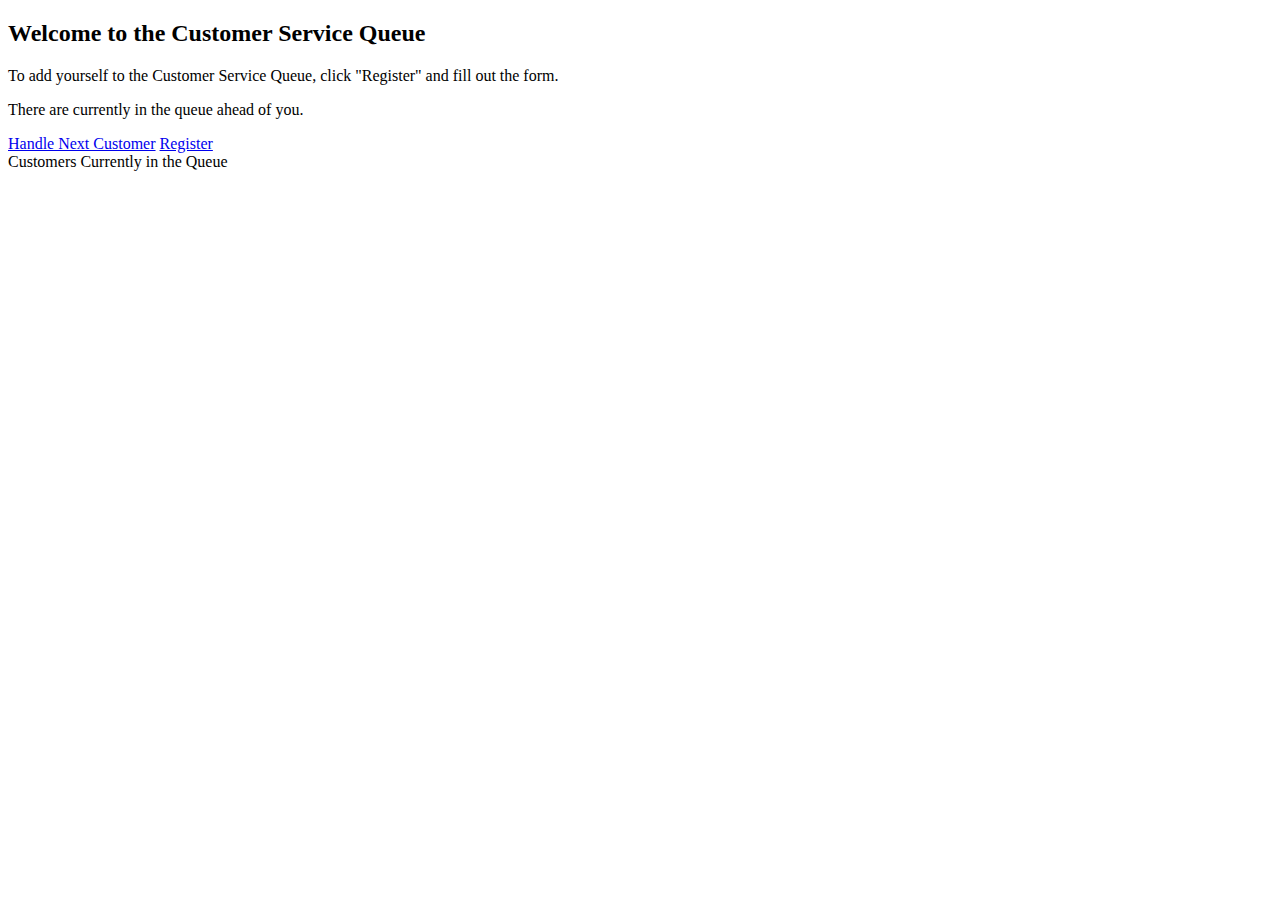
<file: src/main/resources/templates/index.html>
<!DOCTYPE html>
<html lang="en" xmlns:th="http://www.thymeleaf.org">
<head th:replace="layout :: head"></head>
<body>
    <div th:replace="layout :: heading"></div>
    <div class="main">
        <h2>Welcome to the Customer Service Queue</h2>
        <p>To add yourself to the Customer Service Queue, click "Register" and
            fill out the form.</p>
        <p>There are currently <span th:text="${count}"></span> in the queue ahead of you.</p>
        <!--<p>Estimated wait time: <span th:text="${waittime}"></span></p>-->
        <div class="table">
            <div class = "row">
                <div class="cell col buttons">
                    <a class="pagelinks button handle-button" href="/handle">Handle Next Customer</a>
                    <a class="pagelinks button register" href="/customer">Register</a>
                </div>
            </div>
        </div>
        <div class="table queue">
            <div class="row">
                <div class="cell col">
                    Customers Currently in the Queue
                </div>
            </div>
            <div class="row" th:each="customer : ${customers}">
                <div class="cell col" th:text="${customer.firstName} + ' ' +
                    ${customer.lastName}">
                </div>
            </div>
        </div>
    </div>
</body>
</html>
</file>
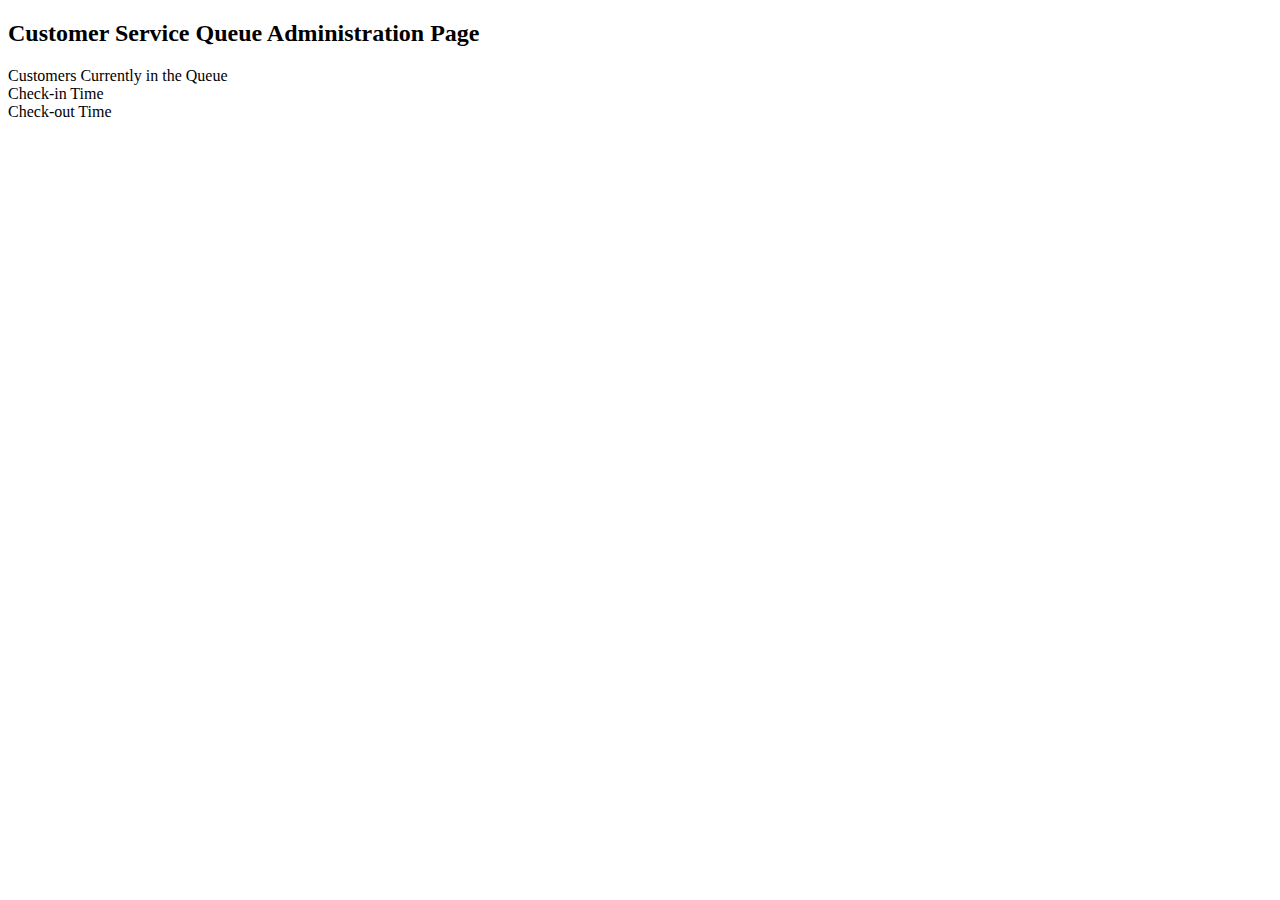
<file: src/main/resources/templates/admin.html>
<!DOCTYPE html>
<html lang="en" xmlns:th="http://www.thymeleaf.org">
<head th:replace="layout :: head"></head>
<body>
    <div th:replace="layout :: heading"></div>
    <div class="container">
        <div class="main">
            <h2>Customer Service Queue Administration Page</h2>
            <div class="table queue">
                <div class="row">
                    <div class="cell col table-title">
                        <span>Customers Currently in the Queue</span>
                    </div>
                    <div class="cell col">Check-in Time</div>
                    <div class="cell col">Check-out Time</div>
                </div>
                <div class="row" th:each="customer : ${customers}">
                    <div class="cell col">
                        <a th:href="@{|/edit/${customer.id}|}"><img class="edit-icon" th:src="@{/img/edit_icon_dark.png}" /></a>
                        <span th:text="${customer.firstName} + ' ' +${customer.lastName}"></span>
                    </div>
                    <div class="cell col" th:text="${customer.checkInTime}"></div>
                    <div class="cell col" th:text="${customer.checkOutTime}"></div>
                </div>
            </div>
        </div>
    </div>
</body>
</html>
</file>
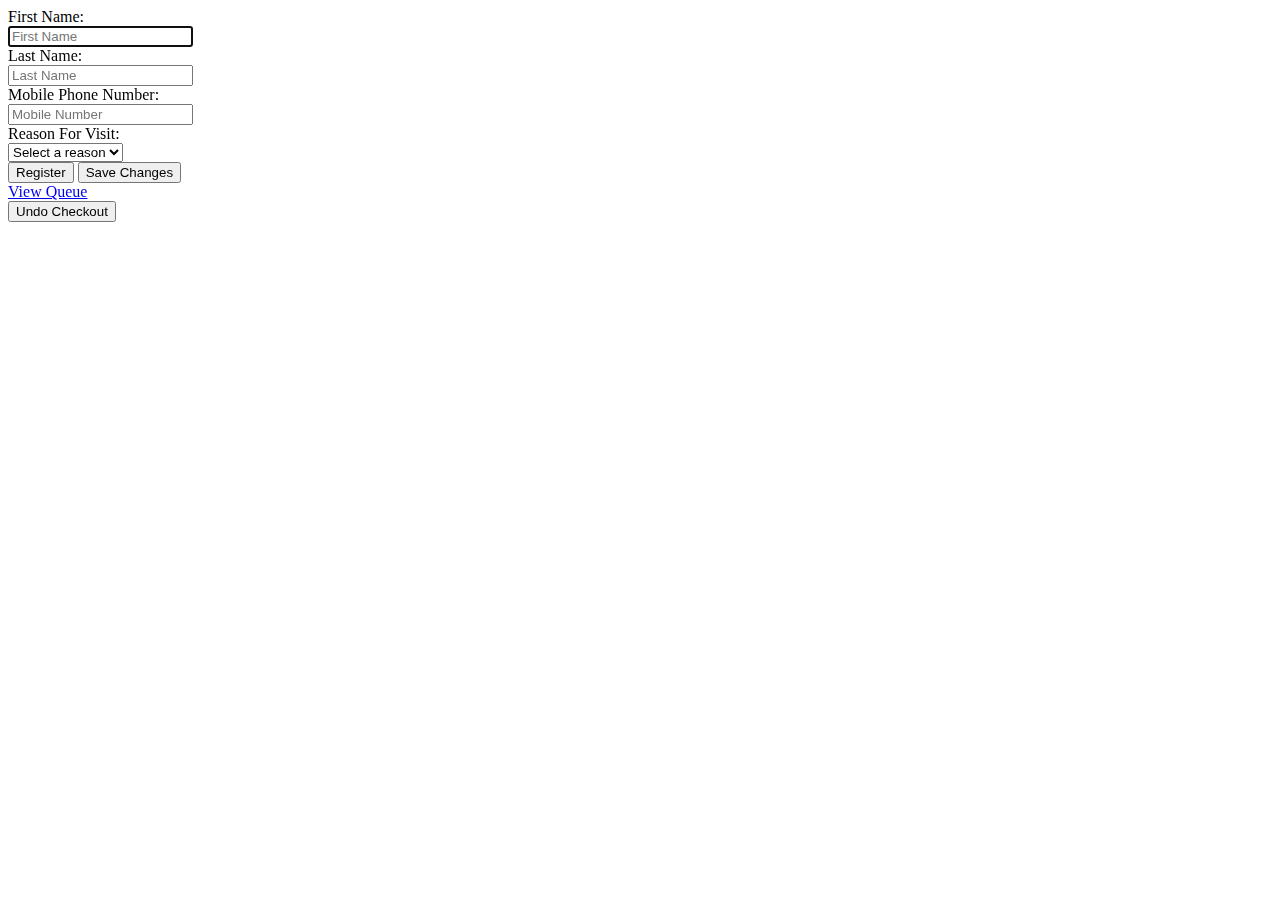
<file: src/main/resources/templates/customer.html>
<!DOCTYPE html>
<html lang="en" xmlns:th="http://www.thymeleaf.org">
<head th:replace="layout :: head"></head>
<body>
<div th:replace="layout :: heading"></div>
<div class="container">
    <div class="main">
        <div th:replace="layout :: register-heading"></div>
        <div th:replace="layout :: edit-heading"></div>
        <div th:replace="layout :: flash"></div>
        <form method="post" th:action="@{${action}}" th:object="${customer}">
            <input type="hidden" th:field="*{id}" />
            <div class="elements">
                <div class="row">
                    <div class="cell c1">
                        <span>First Name:</span>
                    </div>
                    <div class="cell c2" th:classappend="${#fields.hasErrors('firstName')}? 'error' : ''">
                        <input type="text" autofocus="autofocus" th:field="*{firstName}" placeholder="First Name" />
                        <div class="error-message" th:if="${#fields.hasErrors('firstName')}" th:errors="*{firstName}"></div>
                    </div>
                    <div class="cell c1">
                        <span>Last Name:</span>
                    </div>
                    <div class="cell c2" th:classappend="${#fields.hasErrors('lastName')}? 'error' : ''">
                        <input type="text" placeholder="Last Name" th:field="*{lastName}"/>
                        <div class="error-message" th:if="${#fields.hasErrors('lastName')}" th:errors="*{lastName}"></div>
                    </div>
                </div>
                <div class="row">
                    <div class="cell c1">
                        <span>Mobile Phone Number:</span>
                    </div>
                    <div class="cell c2" th:classappend="${#fields.hasErrors('mobileNumber')}? 'error' : ''">
                        <input pattern="^(\+\d{1,2}\s)?\(?\d{3}\)?[\s.-]?\d{3}[\s.-]?\d{4}$"
                               type="text" placeholder="Mobile Number" th:field="*{mobileNumber}" />
                        <div class="error-message" th:if="${#fields.hasErrors('mobileNumber')}" th:errors="*{mobileNumber}"></div>
                    </div>
                    <div class="cell c1">
                        <span th:if="${purpose=='register'}">Reason For Visit:</span>
                    </div>
                    <div class="cell c2" th:if="${purpose=='register'}">
                        <select th:field="*{reasonForVisit}" name="reasonForVisit">
                            <option selected="selected" value="" disabled="disabled">Select a reason</option>
                            <option th:each="reason : ${reasons}" th:value="${reason.reason}" th:text="${reason.name}"></option>
                        </select>
                    </div>
                </div>
            </div>
            <div class="buttons">
                <div class="row">
                    <div class="cell">
                        <button class="register-button" type="submit" th:if="${purpose=='register'}">Register</button>
                        <button class="register-button" type="submit" th:if="${purpose=='edit'}">Save Changes</button>
                    </div>
                    <div class="cell">
                        <a class="pagelinks button view-queue-button" href="/admin">View Queue</a>
                    </div>
                    <div class="cell">
                        <button class="undo-checkout-button" type="submit" th:if="${purpose=='edit'}">Undo Checkout</button>
                    </div>
                </div>
            </div>
        </form>
    </div>
</div>
</body>
</html>
</file>
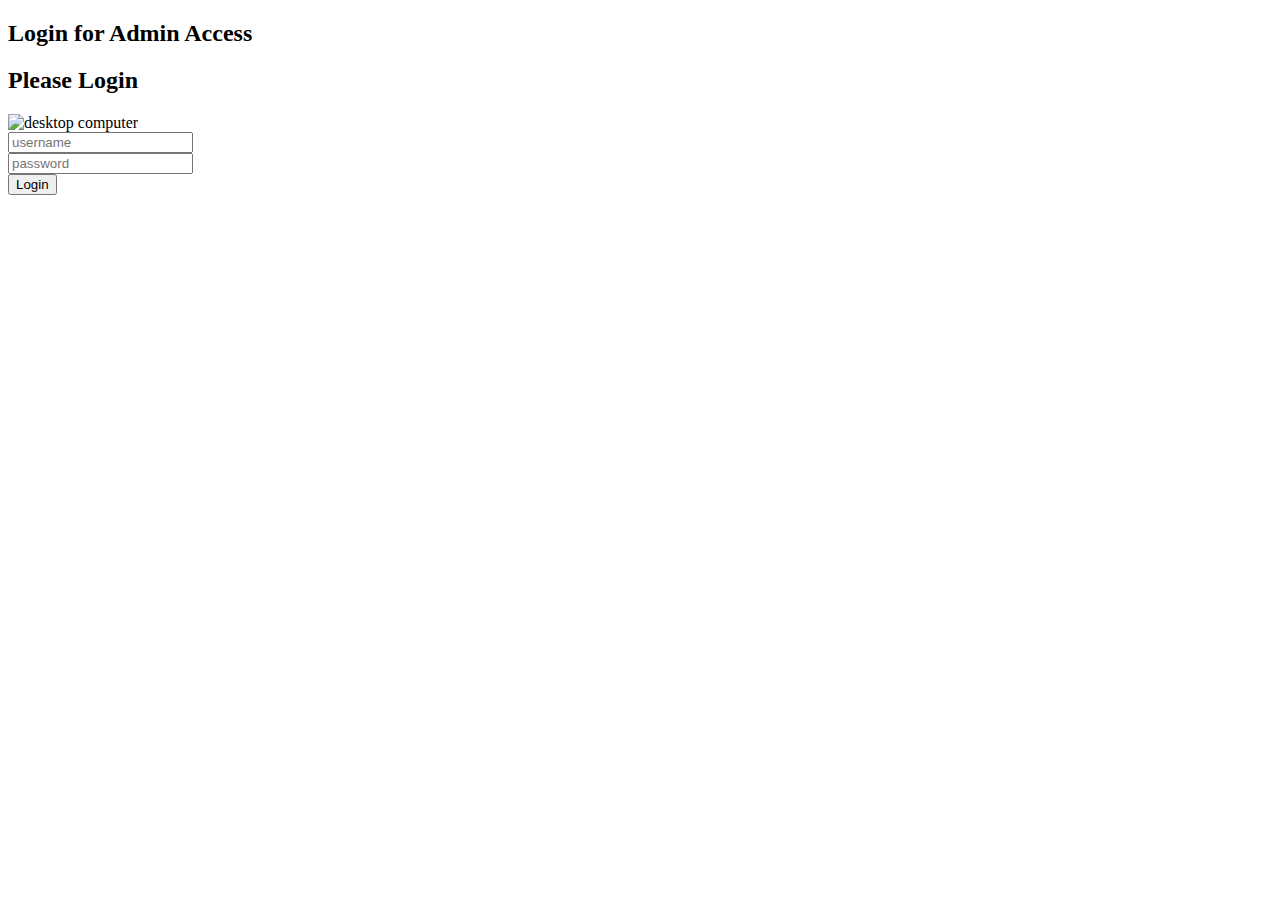
<file: src/main/resources/templates/login.html>
<!DOCTYPE html>
<html lang="en" xmlns:th="http://www.w3.org/1999/xhtml">
<head th:replace="layout :: head"></head>
<body>
    <div class="container">
        <div th:replace="layout :: heading"></div>
        <div class="row">
            <div class="main">
                <h2>Login for Admin Access</h2>
                <div class="col s12 m6 offset-m3">
                    <div class="card">
                        <h2>Please Login</h2>
                        <div class="card-image">
                            <img class="login-image" th:src="@{/img/login_computer.jpg}" alt="desktop computer" />
                        </div>
                        <div class="card-content">
                            <div th:replace="layout :: flash"></div>
                            <form th:action="@{/login}" th:object="${user}" method="post" class="login">
                                <input type="hidden" th:name="${_csrf.parameterName}" th:value="${_csrf.token}" />
                                <div class="row">
                                    <div class="col s12">
                                        <input th:field="*{username}" placeholder="username"/>
                                    </div>
                                </div>
                                <div class="row">
                                    <div class="col s12">
                                        <input type="password" th:field="*{password}" placeholder="password"/>
                                    </div>
                                </div>
                                <div class="row">
                                    <div class="col s12">
                                        <button type="submit" class="btn">Login</button>
                                    </div>
                                </div>
                            </form>
                        </div>
                    </div>
                </div>
            </div>
        </div>
    </div>
</body>
</html>
</file>
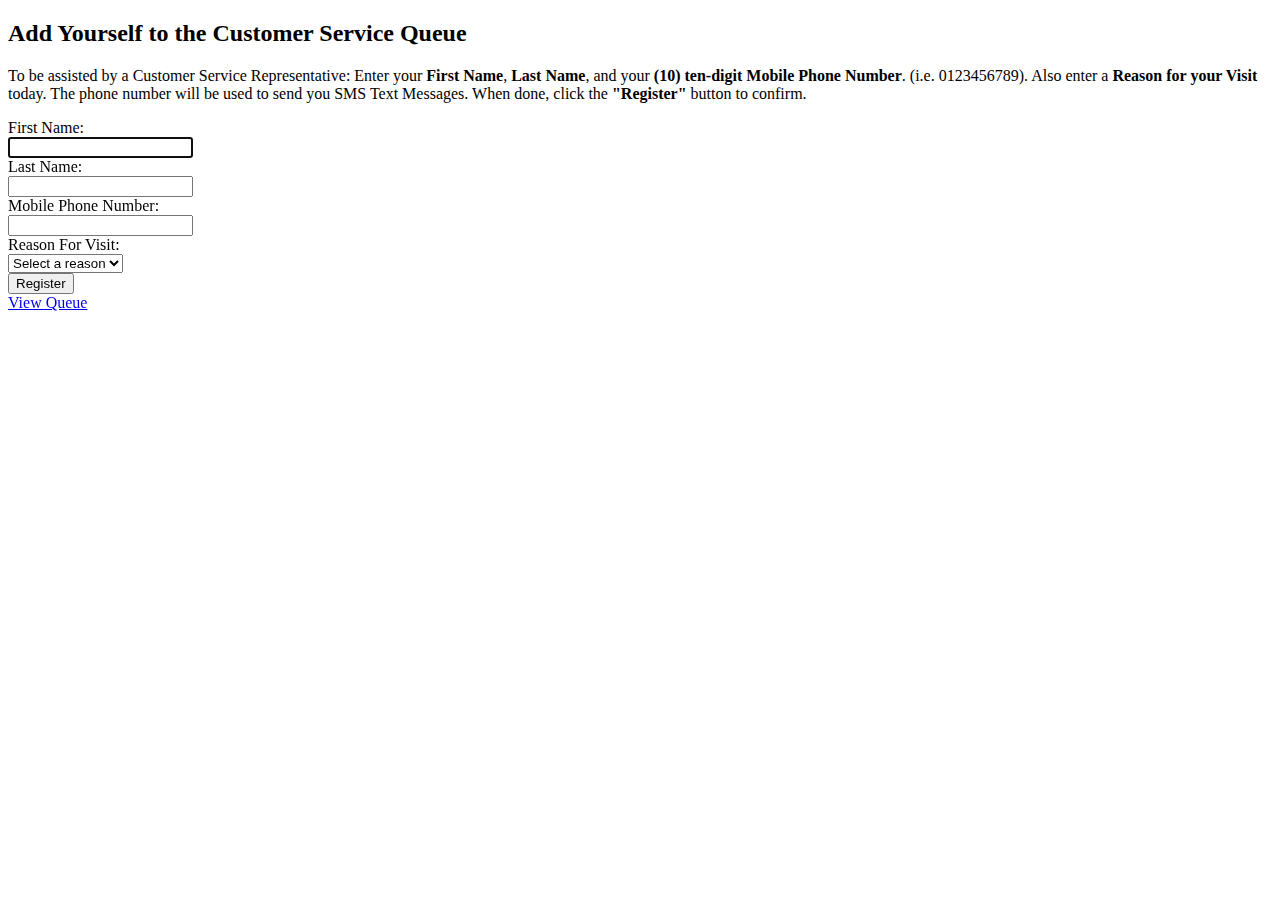
<file: src/main/resources/templates/register.html>
<!DOCTYPE html>
<html lang="en" xmlns:th="http://www.thymeleaf.org">
<head th:replace="layout :: head"></head>
<body>
<div th:replace="layout :: heading"></div>
<div class="container">
    <div class="main">
        <h2>Add Yourself to the Customer Service Queue</h2>
        <p>To be assisted by a Customer Service Representative: Enter your <strong>First Name</strong>,
            <strong>Last Name</strong>, and your <strong>(10) ten-digit Mobile Phone Number</strong>. (i.e. 0123456789).
            Also enter a <strong>Reason for your Visit</strong> today. The phone number will be used to send you
            SMS Text Messages. When done, click the <strong>"Register"</strong> button to confirm.</p>
        <form method="post" th:action="@{${action}}" th:object="${customer}">
            <div class="elements">
                <div class="row">
                    <div class="cell c1">
                        <span>First Name:</span>
                    </div>
                    <div class="cell c2" th:classappend="${#fields.hasErrors('firstName')}? 'error' : ''">
                        <input type="text" autofocus="autofocus" th:field="*{firstName}"  />
                        <div class="error-message" th:if="${#fields.hasErrors('firstName')}" th:errors="*{firstName}"></div>
                    </div>
                    <div class="cell c1">
                        <span>Last Name:</span>
                    </div>
                    <div class="cell c2">
                        <input type="text"  th:field="*{lastName}"/>
                    </div>
                </div>
                <div class="row">
                    <div class="cell c1">
                        <span>Mobile Phone Number:</span>
                    </div>
                    <div class="cell c2">
                        <input pattern="^(\+\d{1,2}\s)?\(?\d{3}\)?[\s.-]?\d{3}[\s.-]?\d{4}$"
                               type="text" th:field="*{mobileNumber}" />
                    </div>
                    <div class="cell c1">
                        <span>Reason For Visit:</span>
                    </div>
                    <div class="cell c2">
                        <select th:field="*{reasonForVisit}" name="reasonForVisit">
                            <option selected="selected" value="" disabled="disabled">Select a reason</option>
                            <option th:each="reason : ${reasons}" th:value="${reason.reason}" th:text="${reason.name}"></option>
                        </select>
                    </div>
                </div>
            </div>
            <div class="buttons">
                <div class="cell">
                    <button type="submit">Register</button>
                </div>
                <div class="cell">
                    <a href="/">View Queue</a>
                </div>
            </div>
        </form>
    </div>
</div>
</body>
</html>
</file>
